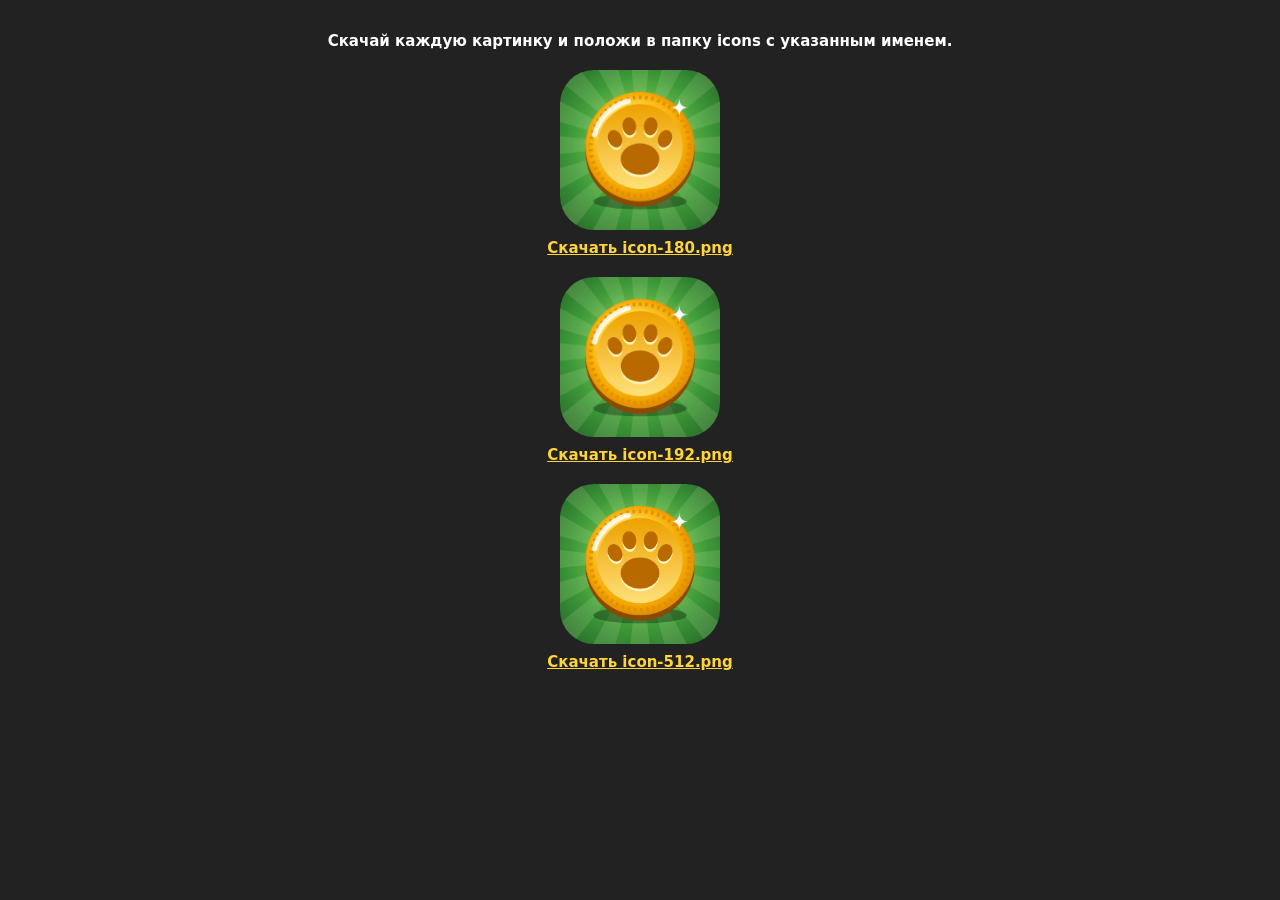
<file: icon.html>
<!DOCTYPE html>
<html lang="ru">
<head>
  <meta charset="UTF-8">
  <meta name="viewport" content="width=device-width, initial-scale=1.0">
  <title>Иконки Dog Evolution</title>
  <style>
    body { margin: 0; padding: 16px; background: #222; color: #fff; font: 600 15px/1.4 system-ui, sans-serif; text-align: center; }
    .item { margin: 18px 0; }
    img { display: block; width: 160px; height: 160px; margin: 0 auto 8px; border-radius: 34px; }
    a { color: #ffd43b; }
  </style>
</head>
<body>
  <p>Скачай каждую картинку и положи в папку <b>icons</b> с указанным именем.</p>
  <div id="list"></div>
  <script>
    function draw(S) {
      const c = document.createElement('canvas');
      c.width = c.height = S;
      const g = c.getContext('2d');
      g.scale(S / 512, S / 512);

      // Фон с лучами
      const bg = g.createRadialGradient(256, 220, 20, 256, 256, 380);
      bg.addColorStop(0, '#a2e46a');
      bg.addColorStop(0.55, '#3f9b3a');
      bg.addColorStop(1, '#1f5e24');
      g.fillStyle = bg;
      g.fillRect(0, 0, 512, 512);
      g.save();
      g.translate(256, 240);
      for (let i = 0; i < 16; i++) {
        g.rotate(Math.PI / 8);
        g.fillStyle = 'rgba(255,250,200,0.12)';
        g.beginPath(); g.moveTo(0, 0); g.lineTo(400, -45); g.lineTo(400, 45); g.closePath(); g.fill();
      }
      g.restore();

      // Монета
      g.fillStyle = 'rgba(0,0,0,0.3)';
      g.beginPath(); g.ellipse(256, 420, 150, 26, 0, 0, Math.PI * 2); g.fill();
      g.fillStyle = '#8a4b00';
      g.beginPath(); g.arc(256, 262, 175, 0, Math.PI * 2); g.fill();
      const face = g.createRadialGradient(200, 170, 20, 256, 245, 190);
      face.addColorStop(0, '#fff8c4');
      face.addColorStop(0.4, '#ffd84a');
      face.addColorStop(0.8, '#f5a800');
      face.addColorStop(1, '#d98300');
      g.fillStyle = face;
      g.beginPath(); g.arc(256, 245, 175, 0, Math.PI * 2); g.fill();
      g.strokeStyle = '#e08f00';
      g.lineWidth = 12;
      g.setLineDash([8, 12]);
      g.beginPath(); g.arc(256, 245, 158, 0, Math.PI * 2); g.stroke();
      g.setLineDash([]);
      const inner = g.createLinearGradient(0, 110, 0, 380);
      inner.addColorStop(0, '#eea200');
      inner.addColorStop(1, '#ffe17a');
      g.fillStyle = inner;
      g.beginPath(); g.arc(256, 245, 136, 0, Math.PI * 2); g.fill();

      // Лапка
      const paw = col => {
        g.fillStyle = col;
        g.beginPath(); g.ellipse(256, 285, 62, 50, 0, 0, Math.PI * 2); g.fill();
        for (const [x, y, r] of [[176, 220, -0.45], [222, 180, -0.15], [290, 180, 0.15], [336, 220, 0.45]]) {
          g.beginPath(); g.ellipse(x, y, 22, 29, r, 0, Math.PI * 2); g.fill();
        }
      };
      g.save(); g.translate(0, 8); paw('#fff4b8'); g.restore();
      paw('#b86a00');

      // Блики
      g.strokeStyle = 'rgba(255,255,255,0.85)';
      g.lineWidth = 16;
      g.lineCap = 'round';
      g.beginPath(); g.arc(256, 245, 150, Math.PI * 1.08, Math.PI * 1.42); g.stroke();
      g.fillStyle = '#ffffff';
      g.beginPath();
      const sx = 382, sy = 120, z = 30;
      g.moveTo(sx, sy - z); g.quadraticCurveTo(sx, sy, sx + z, sy);
      g.quadraticCurveTo(sx, sy, sx, sy + z); g.quadraticCurveTo(sx, sy, sx - z, sy);
      g.quadraticCurveTo(sx, sy, sx, sy - z); g.fill();
      return c.toDataURL('image/png');
    }

    const list = document.getElementById('list');
    for (const S of [180, 192, 512]) {
      const url = draw(S), name = `icon-${S}.png`;
      const d = document.createElement('div');
      d.className = 'item';
      d.innerHTML = `<img src="${url}" alt="${name}"><a href="${url}" download="${name}">Скачать ${name}</a>`;
      list.appendChild(d);
    }
  </script>
</body>
</html>
</file>
